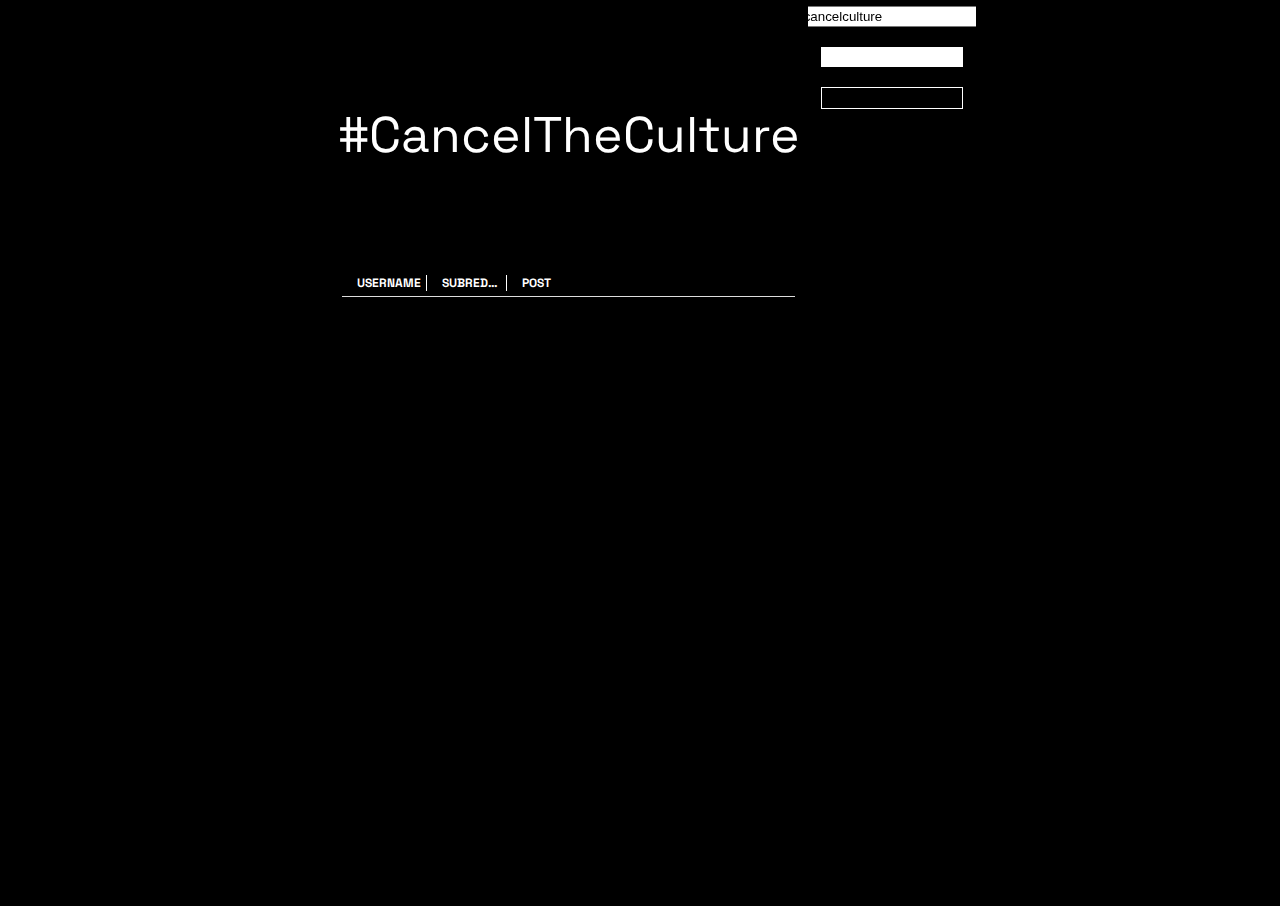
<file: prozessdoku/media/redditAPI_2/index.html>
<!DOCTYPE html>
<html>
<head>
  <title>#CancelTheCulture</title>
  <link rel="stylesheet" type="text/css" href="style.css">
</head>
<body>
  <div class="container">
    <div class="column-left">
      <div class="empty-row">#CancelTheCulture</div>
<div class="title-row horizontal-line">
  <div class="column">Username</div>
  <div class="column">Subreddit</div>
  <div class="column">Post</div>
</div>

      <div id="post-container"></div>
    </div>
    <div class="column-right">
      <form id="search-form">
        <input type="text" id="hashtag-input" placeholder="Enter hashtag">
      </form>
      <div id="latest-post"></div>
      <div id="most-upvoted-comment"></div>
      <div id="most-downvoted-comment"></div>
      <div id="media-container"></div>
    </div>
  </div>
  <script src="script.js"></script>
</body>
</html>
</file>
<file: prozessdoku/media/redditAPI_2/style.css>
@import url('https://fonts.googleapis.com/css2?family=Space+Grotesk:wght@400&display=swap');

body {
  font-family: 'Space Grotesk', sans-serif;
  margin: 0;
  padding: 0;
  background-color: #000000;
  color: #FFFFFF;
  overflow: hidden;
  cursor: crosshair;
}

.container {
  display: flex;
  position: relative;
  margin-right: -2%;
}

.column-left {
  width: 70%;
  position: relative;
  padding: 0 2%;
}

.column-right {
  width: 30%;
  position: sticky;
  top: 0;
  height: 100vh;
  padding: 0 2%;
  overflow-y: scroll;
  padding-top: 2%;
}

.empty-row {
  height: 30vh;
  display: flex;
  align-items: center;
  justify-content: center;
  font-size: 50px;
  position: sticky;
  top: 0;
  z-index: 9999;
  background-color: #000000;
  color: #FFFFFF;
}

.title-row {
  position: sticky;
  top: 30vh;
  z-index: 999;
  display: flex;
  align-items: center;
  padding: 0 10px;
  color: #FFFFFF;
  text-transform: uppercase;
  font-size: 12px;
  border-bottom: 1px solid #DDDDDD;
  background-color: #000000;
}

.title-row .column {
  flex: 0 0 15%;
  font-weight: bold;
  white-space: nowrap;
  overflow: hidden;
  text-overflow: ellipsis;
  padding: 5px;
}

.title-row .column:not(:last-child) {
  margin-right: 5px;
}

.title-row .column:not(:first-child)::before {
  content: "";
  display: inline-block;
  width: 5px;
}

.title-row .column:not(:last-child)::after {
  content: '';
  position: absolute;
  top: 5px;
  bottom: 5px;
  right: 0;
  width: 1px;
  background-color: #FFFFFF;
}

#post-container {
  margin-top: 10px;
}

.row {
  display: flex;
  padding: 10px;
  background-color: #000000;
  border-bottom: 1px solid #FFFFFF;
}

.column {
  flex: 0 0 15%;
  position: relative;
}

.column:not(:last-child)::after {
  content: '';
  position: absolute;
  top: 5px;
  bottom: 5px;
  right: 0;
  width: 1px;
  background-color: #FFFFFF;
}

.row:first-child .username,
.row:first-child .subreddit,
.row:first-child .post {
  font-weight: bold;
}

.username,
.subreddit {
  font-size: 14px;
  white-space: nowrap;
  overflow: hidden;
  text-overflow: ellipsis;
  padding-left: 5px;
}

.post {
  font-size: 16px;
  flex-grow: 1;
  margin-left: 10px;
  white-space: normal;
  overflow: hidden;
  color: #FFFFFF;
}

.media-container {
  width: 100%;
  margin-top: 10px;
}

.media-container iframe {
  width: 100%;
  height: 300px;
}

.image {
  width: 100%;
  height: auto;
}

iframe {
  width: 100%;
}

video {
  width: 100%;
}

.reddit-gallery {
  width: 100%;
  height: 600px;
}

#comments-container {
  margin-top: 10px;
}

#most-upvoted-comment {
  background-color: #FFFFFF;
  color: #000000;
  margin-top: 20px;
  margin-bottom: 10px;
  padding: 10px;
  overflow: hidden;
  text-overflow: ellipsis;
  height: auto;
  color: #000000;
}

#most-downvoted-comment {
  background-color: #000000;
  border: 1px solid #FFFFFF;
  margin-top: 20px;
  margin-bottom: 10px;
  padding: 10px;
  overflow: hidden;
  text-overflow: ellipsis;
  height: auto;
  color: #FFFFFF;
}

@media screen and (max-width: 600px) {
  .container {
    flex-direction: column;
  }

  .column-left,
  .column-right {
    width: 100%;
    margin-left: 0;
  }
}

form {
  width: 100%;
  display: flex;
  justify-content: center;
  align-items: center;
}


body {
  margin: 0;
  padding: 0;
  display: flex;
  align-items: center;
  justify-content: center;
  height: 100vh;
}

.centered-div {
  padding: 5%;
  overflow-y: auto;
}


.bottom-div {
  position: fixed;
  bottom: 0;
  left: 0;
  width: 100%;
  height: 3vh;
  background-color: #000000;
  color: #FFFFFF;
  border-top: 1px solid #FFFFFF;
}

.arrow-box {
  position: absolute;
  left: 0;
  top: 0;
  width: 3vh;
  height: 100%;
  background-color: #FFFFFF;
}

.arrow {
  width: 0;
  height: 0;
  border-left: 10px solid transparent;
  border-right: 10px solid transparent;
  border-bottom: 10px solid #000000;
  position: absolute;
  top: 50%;
  left: 50%;
  transform: translate(-50%, -50%);
}

.top-div {
  position: fixed;
  top: 0;
  left: 0;
  width: 100%;
  height: 7vh;
  background-color: #000000;
  color: #FFFFFF;
  border-bottom: 1px solid #FFFFFF;
  display: flex;
  align-items: center;
}

.title {
  font-size: 18px;
  font-weight: bold;
  padding-left: 3%;
}
</file>
